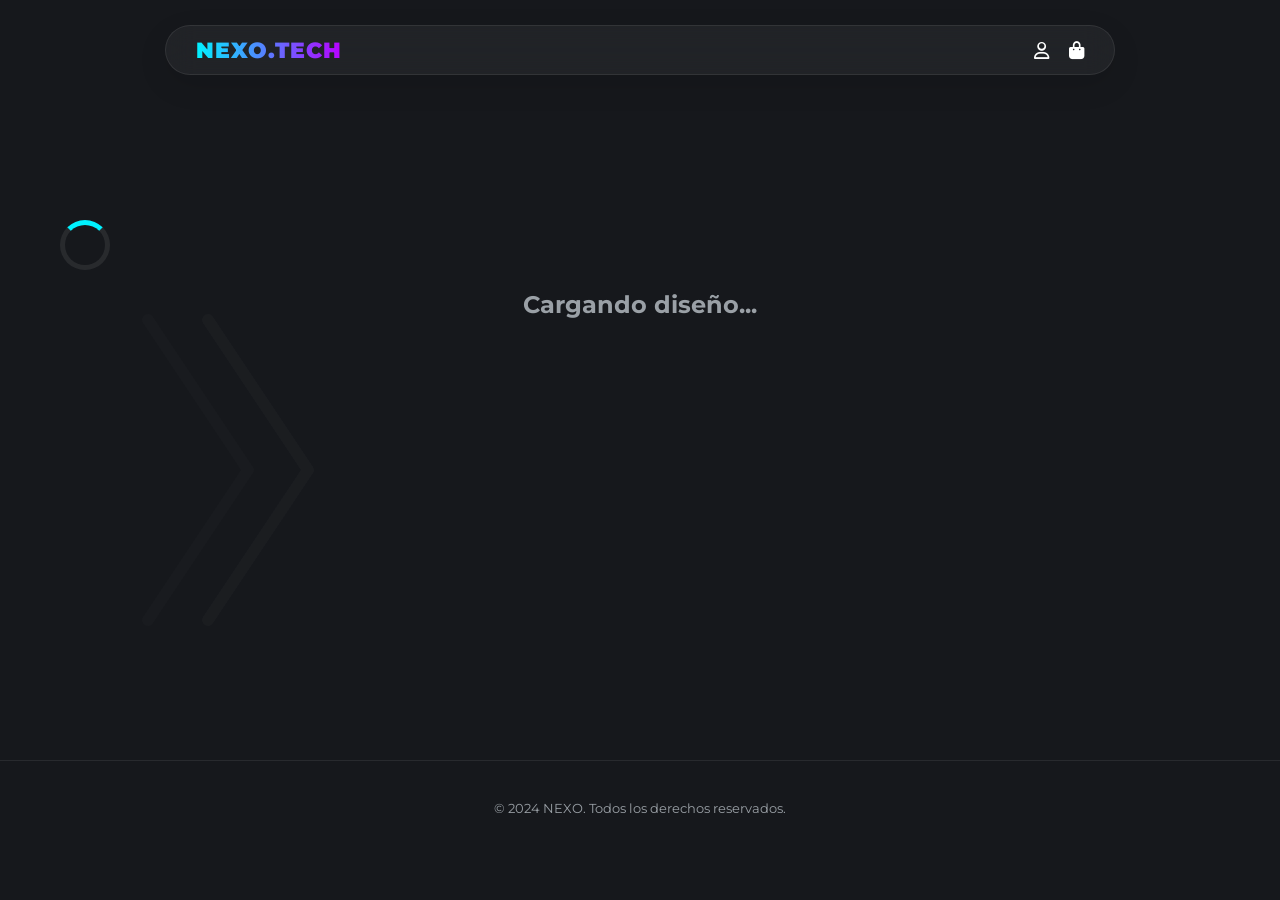
<file: producto.html>
<!DOCTYPE html>
<html lang="es">
<head>
    <meta charset="UTF-8">
    <meta name="viewport" content="width=device-width, initial-scale=1.0">
    <title>Detalle | NEXO</title>
    <link href="https://fonts.googleapis.com/css2?family=Montserrat:wght@400;500;600;700;800;900&family=Playfair+Display:ital,wght@0,400;0,500;0,600;0,700;0,800;0,900;1,400&display=swap" rel="stylesheet">
    <link rel="stylesheet" href="https://cdnjs.cloudflare.com/ajax/libs/font-awesome/6.4.0/css/all.min.css">
    <link rel="stylesheet" href="style.css">
    <link rel="manifest" href="manifest.json">
</head>
<body class="tech-theme"> <div class="main-content fade-transition">
        <header class="main-header" id="mainHeader">
            <nav class="pill-nav">
                <div class="logo-group">
                    <a href="index.html" style="text-decoration: none;">
                        <span class="logo-nexo" id="navLogo">NEXO.</span>
                    </a>
                </div>
                
                <div class="icons-group">
                    <div class="user-icon" id="userBtn" title="Mi Cuenta" aria-label="Mi cuenta" role="button" tabindex="0">
                        <i class="fa-regular fa-user"></i>
                    </div>
                    <div class="cart-icon" id="cartTrigger" aria-label="Abrir carrito" role="button" tabindex="0">
                        <i class="fa-solid fa-bag-shopping"></i>
                        <span class="cart-count" id="cart-qty">0</span>
                    </div>
                </div>
            </nav>
        </header>

        <main class="container" id="detalleProducto" style="padding-top: 120px; min-height: 80vh;">
            <div style="text-align: center; color: var(--text-muted); padding: 100px 0;">
                <div class="spinner"></div>
                <h2>Cargando diseño...</h2>
            </div>
        </main>
        
        <footer style="text-align: center; color: var(--text-muted); font-size: 0.8rem; padding: 40px 0; border-top: 1px solid var(--glass-border); margin-top: 40px;">
            &copy; 2024 NEXO. Todos los derechos reservados.
        </footer>
    </div>

    <div id="cartOverlay" class="cart-overlay"></div>

    <div id="cartPanel" class="cart-sidebar">
        <div class="cart-header">
            <h3 id="cartTitle" class="title-lg" style="font-size: 1.5rem;">Tu Carrito</h3>
            <button class="close-cart" id="closeCart" aria-label="Cerrar carrito"><i class="fa-solid fa-xmark"></i></button>
        </div>
        <div id="cartItems" class="cart-items-list"></div>
        <div class="cart-footer">
            <div class="total-container">
                <span class="total-label">Subtotal:</span>
                <span id="totalVal" class="total-price">$0.00</span>
            </div>
            <button class="checkout-btn" id="checkoutBtn" onclick="GT_Store.openCheckout()">
                <span>Finalizar Compra</span>
                <i class="fa-solid fa-arrow-right"></i>
            </button>
        </div>
    </div>

    <div id="profileModal" class="checkout-modal">
        <div class="checkout-content profile-box">
            <button class="close-checkout" aria-label="Cerrar perfil" onclick="GT_Store.closeProfile()"><i class="fa-solid fa-xmark"></i></button>
            <div style="text-align: center; margin-bottom: 25px;">
                <div class="profile-avatar"><i class="fa-solid fa-user"></i></div>
                <h2 class="title-lg" id="profileName">Mi Perfil</h2>
                <p class="text-muted" id="profileEmail">correo@ejemplo.com</p>
            </div>
            <h3 class="estrella-title" style="margin-bottom: 15px; border-bottom: 1px solid var(--glass-border); padding-bottom: 10px;">Historial de Pedidos</h3>
            <div id="orderHistoryContainer" class="orders-scroll"></div>
            <button class="btn-outline-white" style="width: 100%; margin-top: 20px; color: var(--pink); border-color: var(--pink);" onclick="GT_Store.confirmLogout()">
                <i class="fa-solid fa-right-from-bracket"></i> Cerrar Sesión
            </button>
        </div>
    </div>

    <div id="authModal" class="checkout-modal">
        <div class="checkout-content auth-box">
            <button class="close-checkout" aria-label="Cerrar autenticación" onclick="GT_Store.closeAuth()"><i class="fa-solid fa-xmark"></i></button>
            <div style="text-align: center; margin-bottom: 30px;">
                <span class="logo-nexo" id="modalLogo" style="font-size: 2.5rem; display: inline-block; margin-bottom: 10px;">NEXO.</span>
                <h2 class="title-lg" id="authTitle" style="font-size: 1.8rem;">Iniciar Sesión</h2>
                <p class="text-muted" id="authSubtitle" style="margin-top: 5px;">Accede a tu cuenta para continuar.</p>
            </div>
            <form id="authForm" onsubmit="GT_Store.submitAuth(event)">
                <div id="registerFields" style="display: none; animation: fadeIn 0.4s ease;">
                    <div class="input-group auth-input">
                        <i class="fa-regular fa-user input-icon"></i>
                        <input type="text" id="authName" placeholder="Nombre Completo">
                    </div>
                </div>
                <div class="input-group auth-input">
                    <i class="fa-regular fa-envelope input-icon"></i>
                    <input type="email" id="authEmail" placeholder="Correo Electrónico" required>
                </div>
                <div class="input-group auth-input" style="position: relative;">
                    <i class="fa-solid fa-lock input-icon"></i>
                    <input type="password" id="authPass" placeholder="Contraseña" required minlength="6">
                    <button type="button" class="toggle-pass" aria-label="Mostrar/Ocultar contraseña" onclick="GT_Store.togglePassword()"><i class="fa-regular fa-eye" id="eyeIcon"></i></button>
                </div>
                <button type="submit" class="checkout-btn" style="margin-top: 10px;">
                    <span id="authBtnText">Ingresar</span>
                    <i class="fa-solid fa-arrow-right"></i>
                </button>
            </form>
            <p class="text-muted" style="text-align: center; margin-top: 25px; font-size: 0.9rem;">
                <span id="authSwitchText">¿No tienes cuenta?</span> 
                <a href="#" onclick="GT_Store.toggleAuthMode(); return false;" style="color: var(--accent); font-weight: bold; text-decoration: none; transition: 0.3s;">Regístrate aquí</a>
            </p>
        </div>
    </div>

    <div id="checkoutModal" class="checkout-modal">
        <div class="checkout-content" id="checkoutContent">
            <button class="close-checkout" aria-label="Cerrar checkout" onclick="GT_Store.closeCheckout()"><i class="fa-solid fa-xmark"></i></button>
            <h2 class="title-lg" style="font-size: 2rem; margin-bottom: 10px;">Checkout Seguro</h2>
            <p class="text-muted">Procesamiento encriptado de punta a punta.</p>
            <div class="checkout-grid">
                <div class="checkout-form">
                    <h3 class="estrella-title">Datos de Envío</h3>
                    <div class="input-group"><input type="text" placeholder="Nombre Completo" required class="form-input"></div>
                    <div class="input-group" style="margin-top: 15px;"><input type="text" placeholder="Dirección de Envío" required class="form-input"></div>
                    <h3 class="estrella-title" style="margin-top: 30px;">Método de Pago</h3>
                    <div class="payment-methods">
                        <label class="pay-method active"><input type="radio" name="payment" value="card" checked onchange="GT_Store.togglePaymentFields()"><i class="fa-regular fa-credit-card"></i> Tarjeta</label>
                        <label class="pay-method"><input type="radio" name="payment" value="mercadopago" onchange="GT_Store.togglePaymentFields()"><i class="fa-solid fa-handshake"></i> Transferencia</label>
                    </div>
                    <div id="cardFields" class="card-fields">
                        <div class="input-group" style="margin-top: 15px;"><input type="text" placeholder="Número de Tarjeta (Simulada)" maxlength="19" class="form-input"></div>
                        <div class="row-inputs" style="display: flex; gap: 15px; margin-top: 15px;">
                            <div class="input-group" style="flex: 1;"><input type="text" placeholder="MM/AA" maxlength="5" class="form-input"></div>
                            <div class="input-group" style="flex: 1;"><input type="text" placeholder="CVC" maxlength="4" class="form-input"></div>
                        </div>
                    </div>
                </div>
                <div class="checkout-summary">
                    <h3 class="estrella-title" id="checkoutSummaryTitle">Resumen de Pedido</h3>
                    <div id="checkoutItemsContainer" class="checkout-items-scroll"></div>
                    <div class="checkout-total">
                        <span class="title-lg" style="font-size:1.5rem;">Total:</span>
                        <span id="checkoutTotalVal" class="text-gradient" style="font-family: var(--font-title); font-size: 2rem;">$0.00</span>
                    </div>
                    <button class="checkout-btn" style="margin-top: 25px;" onclick="GT_Store.processPayment(this)">
                        <span>Pagar Ahora</span>
                        <i class="fa-solid fa-shield-halved"></i>
                    </button>
                </div>
            </div>
        </div>
    </div>

    <div id="toastContainer" class="toast-container"></div>

    <script src="datos.js"></script>
    <script src="script.js"></script>

    <script>
  if ('serviceWorker' in navigator) {
    window.addEventListener('load', () => {
      navigator.serviceWorker.register('sw.js')
        .then(reg => console.log('Service Worker registrado con éxito.', reg))
        .catch(err => console.error('Error al registrar el Service Worker.', err));
    });
  }
</script>
</body>
</html>
</file>
<file: style.css>
/* --- VARIABLES DEL TEMA TECH (OSCURO) --- */
.tech-theme {
    --bg-main: #16181c; 
    --bg-secondary: #1b1e24;
    --text-main: #ffffff;
    --text-muted: #9aa0a6;
    --text-invert: #000000;
    
    --accent: #00f2ff;
    --pink: #b700ff; 
    --gradient: linear-gradient(135deg, var(--accent), var(--pink));
    --logo-gradient: linear-gradient(to right, #00f2ff, #b700ff);
    
    --glass-bg: rgba(255, 255, 255, 0.05);
    --glass-border: rgba(255, 255, 255, 0.08);
    --glass-hover: rgba(255, 255, 255, 0.1);
    
    --glow-shadow: 0 0 40px rgba(0, 242, 255, 0.15);
    --card-glow: 0 10px 30px rgba(0, 242, 255, 0.05);
    --blend-mode: screen;

    /* TIPOGRAFÍAS TECH */
    --font-title: 'Montserrat', sans-serif;
    --font-body: 'Montserrat', sans-serif;
}

/* --- VARIABLES DEL TEMA GLOW (CLARO) --- */
.glow-theme {
    --bg-main: #faf7f2; 
    --bg-secondary: #ffffff;
    --text-main: #2c2929;
    --text-muted: #888888;
    --text-invert: #ffffff;
    
    --accent: #ff7eb3; 
    --pink: #ff758c;  
    --gradient: linear-gradient(135deg, var(--accent), var(--pink));
    --logo-gradient: linear-gradient(to right, #ff7eb3, #ff758c);
    
    --glass-bg: rgba(255, 255, 255, 0.9);
    --glass-border: rgba(0, 0, 0, 0.08);
    --glass-hover: rgba(255, 240, 245, 1);
    
    --glow-shadow: 0 20px 40px rgba(255, 126, 179, 0.2);
    --card-glow: 0 15px 35px rgba(255, 126, 179, 0.15);
    --blend-mode: multiply; 

    /* TIPOGRAFÍAS GLOW (Elegante) */
    --font-title: 'Playfair Display', serif;
    --font-body: 'Montserrat', sans-serif;
}

/* --- CONFIGURACIÓN BASE --- */
:root {
    --glass-blur: blur(15px);
    --container-width: 1200px;
    --transition-main: all 0.4s cubic-bezier(0.23, 1, 0.32, 1);
    --transition-fast: all 0.2s ease-in-out;

    /* Variables de Capas / Z-index para ordenar correctamente */
    --z-nav: 1000;
    --z-overlay: 2000;
    --z-modal: 3000;
    --z-toast: 4000;
    --z-preloader: 9999;
}

::-webkit-scrollbar { width: 8px; }
::-webkit-scrollbar-track { background: var(--bg-main); }
::-webkit-scrollbar-thumb { background: var(--glass-border); border-radius: 10px; }
::-webkit-scrollbar-thumb:hover { background: var(--accent); }

* { margin: 0; padding: 0; box-sizing: border-box; scroll-behavior: smooth; }

body { background-color: var(--bg-main); color: var(--text-main); font-family: var(--font-body); overflow-x: hidden; transition: background-color 0.1s; }

h1, h2, h3, h4, h5, h6, 
.logo-nexo, 
.title-lg, 
.hero-title, 
.estrella-title, 
.price-tag, 
.qv-price,
.pd-price,
.total-price,
.product-link-title h3,
.cart-item-price,
.order-total {
    font-family: var(--font-title);
}

/* Preloader & Transiciones */
.preloader { position: fixed; top: 0; left: 0; width: 100vw; height: 100vh; background: var(--bg-main); z-index: var(--z-preloader); display: flex; justify-content: center; align-items: center; transition: opacity 0.6s ease, visibility 0.6s; }
.preloader.hidden { opacity: 0; visibility: hidden; }
.pulsing-logo { font-size: 3rem; animation: pulseLogo 1s infinite alternate cubic-bezier(0.23, 1, 0.32, 1); }
@keyframes pulseLogo { 0% { transform: scale(0.9); opacity: 0.7; filter: drop-shadow(0 0 10px var(--accent)); } 100% { transform: scale(1.1); opacity: 1; filter: drop-shadow(0 0 30px var(--pink)); } }
.theme-transition { position: fixed; top: 0; left: 0; width: 100vw; height: 100vh; z-index: 999; pointer-events: none; clip-path: circle(0px at 50% 50%); }
.fade-transition { transition: opacity 0.4s ease, transform 0.5s ease; }
.fade-out { opacity: 0 !important; transform: translateY(20px); }
body::before { content: ''; position: absolute; top: 30%; left: 10%; width: 250px; height: 400px; background-image: url("data:image/svg+xml,%3Csvg width='250' height='400' xmlns='http://www.w3.org/2000/svg'%3E%3Cpath d='M80 50 L180 200 L80 350' stroke='rgba(255,255,255,0.02)' stroke-width='12' fill='none' stroke-linecap='round' stroke-linejoin='round'/%3E%3Cpath d='M20 50 L120 200 L20 350' stroke='rgba(255,255,255,0.01)' stroke-width='12' fill='none' stroke-linecap='round' stroke-linejoin='round'/%3E%3C/svg%3E"); background-repeat: no-repeat; z-index: 0; pointer-events: none; }

.text-gradient { background: var(--gradient); -webkit-background-clip: text; -webkit-text-fill-color: transparent; display: inline-block; transition: var(--transition-main);}
.text-muted { color: var(--text-muted); transition: var(--transition-main);}
.container { max-width: var(--container-width); margin: 0 auto; padding: 0 20px; width: 100%; }

/* Navbar */
.main-header { position: absolute; top: 0; width: 100%; z-index: var(--z-nav); padding: 25px; display: flex; justify-content: center; }
.pill-nav { background: var(--glass-bg); backdrop-filter: var(--glass-blur); padding: 10px 30px; border-radius: 50px; border: 1px solid var(--glass-border); display: flex; gap: 40px; align-items: center; justify-content: space-between; width: 100%; max-width: 950px; transition: var(--transition-main); box-shadow: 0 10px 30px rgba(0,0,0,0.1); }
.logo-nexo { font-weight: 900; font-size: 1.4rem; background: var(--logo-gradient); -webkit-background-clip: text; -webkit-text-fill-color: transparent; letter-spacing: 1px; display: inline-block; transition: opacity 0.4s ease, transform 0.4s ease, background 0.4s ease; }
.sector-switcher { display: flex; background: var(--bg-secondary); border-radius: 30px; padding: 4px; border: 1px solid var(--glass-border); }
.sector-btn { background: transparent; border: none; padding: 8px 25px; border-radius: 25px; color: var(--text-muted); font-weight: 800; font-size: 0.8rem; cursor: pointer; transition: var(--transition-main); font-family: var(--font-body); }
.sector-btn.active { background: var(--gradient); color: white; box-shadow: 0 5px 15px rgba(0,0,0,0.2); }
.icons-group { display: flex; gap: 20px; align-items: center; }
.cart-icon, .user-icon { cursor: pointer; position: relative; font-size: 1.1rem; transition: var(--transition-main); color: var(--text-main);}
.cart-icon:hover, .user-icon:hover { color: var(--accent); }
.cart-count { position: absolute; top: -6px; right: -8px; background: var(--text-main); color: var(--bg-main); font-size: 0.6rem; font-weight: 800; border-radius: 50%; width: 16px; height: 16px; display: flex; align-items: center; justify-content: center; transition: var(--transition-main); font-family: var(--font-body);}
.cart-bounce { animation: pop 0.4s cubic-bezier(0.175, 0.885, 0.32, 1.275); }
@keyframes pop { 0% { transform: scale(1); } 50% { transform: scale(1.4); color: var(--accent); } 100% { transform: scale(1); } }
.mobile-menu-btn { display: none; background: transparent; border: none; color: var(--text-main); font-size: 1.2rem; cursor: pointer; }
.mobile-menu-overlay { position: fixed; top: 0; left: 0; width: 100vw; height: 100vh; background: var(--glass-bg); backdrop-filter: blur(25px); z-index: var(--z-preloader); display: flex; flex-direction: column; justify-content: center; align-items: center; opacity: 0; visibility: hidden; transition: var(--transition-main); }
.mobile-menu-overlay.active { opacity: 1; visibility: visible; }
.close-menu-btn { position: absolute; top: 30px; right: 30px; background: transparent; border: none; color: var(--text-main); font-size: 2rem; cursor: pointer; }
.mobile-links { display: flex; flex-direction: column; gap: 30px; text-align: center; }
.mobile-links a { color: var(--text-main); font-size: 2rem; font-weight: 800; font-family: var(--font-title); text-decoration: none; text-transform: uppercase; letter-spacing: 2px; transition: var(--transition-fast); }

/* Hero */
.hero-section { min-height: 80vh; display: flex; align-items: center; padding-top: 100px; position: relative; z-index: 2; }
.hero-container { display: flex; align-items: center; justify-content: space-between; gap: 20px; }
.hero-visual-left { flex: 1; display: flex; justify-content: center; position: relative; }
.main-hero-img { width: 100%; max-width: 400px; mix-blend-mode: var(--blend-mode); filter: drop-shadow(var(--glow-shadow)); transform: rotate(-5deg); transition: opacity 0.4s ease, filter 0.5s ease; }
.hero-content-right { flex: 1; text-align: left; z-index: 2; padding-left: 20px; }
.hero-title { font-size: clamp(3rem, 4vw, 4.2rem); font-weight: 900; line-height: 1.05; margin-bottom: 20px; letter-spacing: -1px; transition: var(--transition-main);}
.hero-subtitle { color: var(--text-muted); font-size: 0.95rem; margin-bottom: 30px; line-height: 1.6; max-width: 85%; font-weight: 500;}
.hero-btns-row { display: flex; gap: 15px; }
.btn-solid-white { font-family: var(--font-body); background: var(--text-main); color: var(--bg-main); padding: 12px 28px; border-radius: 30px; font-weight: 800; border: none; cursor: pointer; transition: var(--transition-main); font-size: 0.8rem; letter-spacing: 1px;}
.btn-solid-white:hover { transform: translateY(-2px); box-shadow: 0 8px 20px rgba(0,0,0,0.2); }
.btn-outline-white { font-family: var(--font-body); background: transparent; color: var(--text-main); padding: 12px 28px; border-radius: 30px; font-weight: 600; border: 1px solid var(--glass-border); cursor: pointer; transition: var(--transition-fast); font-size: 0.8rem;}

/* Productos y Buscador */
.estrella-section { text-align: center; padding: 0 0 40px 0; z-index: 2; position: relative; }
.estrella-title { font-size: 0.9rem; letter-spacing: 1px; color: var(--text-main); margin-bottom: 25px; text-transform: uppercase; font-weight: 700; transition: var(--transition-main);}
.estrella-cards { display: flex; justify-content: center; gap: 15px; flex-wrap: wrap; }
.e-card { background: var(--bg-secondary); border: 1px solid var(--glass-border); border-radius: 12px; padding: 12px 20px; display: flex; align-items: center; gap: 15px; width: 280px; text-align: left; transition: var(--transition-main); cursor: pointer; }
.e-card:hover { transform: translateY(-3px); border-color: var(--accent); box-shadow: var(--card-glow); }
.e-img-container { width: 50px; height: 50px; background: var(--bg-main); border-radius: 8px; display: flex; justify-content: center; align-items: center; overflow: hidden; transition: var(--transition-main); }
.e-img { width: 100%; height: 100%; object-fit: cover; mix-blend-mode: var(--blend-mode); opacity: 0.9;}
.e-info h4 { font-size: 0.85rem; font-weight: 600; margin-bottom: 3px; color: var(--text-main); }
.e-info p { font-size: 0.8rem; font-weight: 700; color: var(--text-main); font-family: var(--font-body);}

.shop-section { margin: 60px auto 100px auto; }
.section-header { display: flex; justify-content: space-between; align-items: center; margin-bottom: 40px; flex-wrap: wrap; gap: 20px; }
.title-lg { font-size: clamp(2rem, 3vw, 2.5rem); font-weight: 800; letter-spacing: -1px; }

.search-bar-container { display: flex; align-items: center; background: var(--bg-secondary); border: 1px solid var(--glass-border); border-radius: 30px; padding: 5px 15px; width: 100%; max-width: 300px; transition: var(--transition-main); }
.search-bar-container:focus-within { border-color: var(--accent); box-shadow: 0 0 15px rgba(0, 242, 255, 0.1); }
.search-bar-container i { color: var(--text-muted); margin-right: 10px; }
.search-bar-container input { border: none; background: transparent; color: var(--text-main); outline: none; width: 100%; font-family: var(--font-body); font-size: 0.9rem; }

.product-grid { display: grid; grid-template-columns: repeat(auto-fill, minmax(280px, 1fr)); gap: 30px; }
.product-card { background: var(--bg-secondary); border: 1px solid var(--glass-border); padding: 20px; border-radius: 16px; transition: var(--transition-main); display: flex; flex-direction: column; position: relative; }
.product-card:hover { border-color: var(--accent); transform: translateY(-8px); box-shadow: var(--card-glow); }

.wishlist-btn { position: absolute; top: 15px; right: 15px; background: var(--glass-bg); border: 1px solid var(--glass-border); border-radius: 50%; width: 35px; height: 35px; display: flex; align-items: center; justify-content: center; cursor: pointer; color: var(--text-muted); transition: var(--transition-fast); z-index: 10; }
.wishlist-btn:hover { transform: scale(1.1); }
.wishlist-btn.active { color: #ff007a; border-color: #ff007a; background: rgba(255, 0, 122, 0.1); }

.product-img { width: 100%; border-radius: 12px; margin-bottom: 20px; aspect-ratio: 1 / 1; object-fit: cover; mix-blend-mode: var(--blend-mode); cursor: pointer; transition: transform 0.3s; }
.product-img:hover { transform: scale(1.05); }
.product-info { flex: 1; display: flex; flex-direction: column; }
.product-cat-label { font-size: 0.65rem; font-weight: 800; color: var(--accent); text-transform: uppercase; letter-spacing: 1px; margin-bottom: 5px; font-family: var(--font-body);}
.product-link-title { text-decoration: none; color: var(--text-main); margin-bottom: 10px; cursor: pointer; }
.product-link-title h3 { font-size: 1.2rem; font-weight: 600; }
.price-container { margin-top: auto; display: flex; justify-content: space-between; align-items: center; }
.price-tag { font-weight: 800; color: var(--text-main); font-size: 1.3rem; }
.add-btn-round { background: var(--text-main); border: none; width: 45px; height: 45px; border-radius: 12px; color: var(--bg-main); font-size: 1.2rem; cursor: pointer; transition: var(--transition-main); }
.add-btn-round:hover { transform: scale(1.1) rotate(15deg); background: var(--gradient); color: white; }

/* Contacto y Form inputs genericos */
.payment-icons { display: flex; justify-content: center; gap: 30px; font-size: 3rem; color: var(--text-muted); flex-wrap: wrap; margin-top: 15px;}
.payment-icons i { transition: var(--transition-fast); }
.payment-icons i:hover { color: var(--text-main); transform: scale(1.1); }
.contacto-section { padding: 40px 0 60px 0; }
.contacto-grid { display: grid; grid-template-columns: 1fr 1fr; gap: 50px; align-items: center; }
.contact-item { display: flex; align-items: center; gap: 15px; margin-bottom: 20px; font-size: 1.1rem; color: var(--text-main); font-family: var(--font-body);}
.contact-item i { color: var(--accent); font-size: 1.5rem; }
.contacto-form-container { background: var(--bg-secondary); padding: 30px; border-radius: 16px; border: 1px solid var(--glass-border); }
.form-input { width: 100%; background: var(--bg-main); border: 1px solid var(--glass-border); color: var(--text-main); padding: 15px; border-radius: 8px; outline: none; transition: var(--transition-fast); font-family: var(--font-body); }
.form-input:focus { border-color: var(--accent); }

/* --- MODALES GENERALES --- */
.checkout-modal { display: flex; align-items: center; justify-content: center; position: fixed; top: 0; left: 0; width: 100%; height: 100%; background: rgba(0, 0, 0, 0.8); backdrop-filter: blur(10px); z-index: var(--z-modal); opacity: 0; visibility: hidden; transition: var(--transition-main); }
.checkout-modal.active { opacity: 1; visibility: visible; }
.checkout-content { background: var(--bg-secondary); color: var(--text-main); border: 1px solid var(--glass-border); border-radius: 20px; width: 90%; max-height: 90vh; overflow-y: auto; padding: 40px; position: relative; transition: var(--transition-main); transform: translateY(30px); }
.checkout-modal.active .checkout-content { transform: translateY(0); }
.close-checkout { position: absolute; top: 25px; right: 25px; background: transparent; border: none; color: var(--text-muted); font-size: 1.5rem; cursor: pointer; transition: var(--transition-fast); z-index: 10;}
.close-checkout:hover { color: var(--pink); transform: rotate(90deg); }

/* VISTA RÁPIDA (QUICK VIEW) */
.quick-view-box { max-width: 900px; padding: 30px; }
.qv-grid { display: grid; grid-template-columns: 1fr 1fr; gap: 40px; align-items: center; }
.qv-img-container { background: var(--bg-main); border-radius: 16px; padding: 20px; display: flex; justify-content: center; }
.qv-img { width: 100%; max-width: 350px; mix-blend-mode: var(--blend-mode); filter: drop-shadow(var(--glow-shadow)); }
.qv-info h2 { font-size: 2.2rem; font-weight: 800; margin-bottom: 10px; line-height: 1.1; }
.qv-price { font-size: 2rem; color: var(--accent); font-weight: 900; margin-bottom: 20px; }
.qv-desc { color: var(--text-muted); line-height: 1.6; margin-bottom: 25px; font-family: var(--font-body);}
.color-picker { display: flex; gap: 10px; margin-bottom: 25px; }
.color-dot { width: 30px; height: 30px; border-radius: 50%; cursor: pointer; border: 2px solid transparent; transition: var(--transition-fast); box-shadow: 0 4px 10px rgba(0,0,0,0.2); }
.color-dot.active { border-color: var(--text-main); transform: scale(1.2); }

/* MI PERFIL Y ÓRDENES */
.profile-box { max-width: 600px; }
.profile-avatar { width: 80px; height: 80px; background: var(--gradient); border-radius: 50%; display: flex; justify-content: center; align-items: center; font-size: 2.5rem; margin: 0 auto 15px auto; color: white; box-shadow: 0 10px 20px rgba(0,0,0,0.2); }
.orders-scroll { max-height: 300px; overflow-y: auto; padding-right: 10px; }
.order-card { background: var(--bg-main); border: 1px solid var(--glass-border); padding: 15px; border-radius: 12px; margin-bottom: 15px; display: flex; justify-content: space-between; align-items: center; }
.order-id { color: var(--accent); font-weight: 800; font-size: 1.1rem; }
.order-date { font-size: 0.8rem; color: var(--text-muted); font-family: var(--font-body);}
.order-total { font-weight: 800; font-size: 1.2rem; }
.order-status { font-size: 0.7rem; background: rgba(0, 255, 122, 0.1); color: #00ff7a; padding: 4px 10px; border-radius: 20px; text-transform: uppercase; font-weight: 800; border: 1px solid #00ff7a; font-family: var(--font-body);}

/* Modales Auth y Checkout */
.auth-box { max-width: 450px; margin: auto; padding: 40px 30px; }
.auth-input { position: relative; margin-bottom: 20px; }
.input-icon { position: absolute; left: 18px; top: 50%; transform: translateY(-50%); color: var(--text-muted); font-size: 1.1rem; z-index: 1; transition: var(--transition-main); }
.auth-input input { padding: 16px 50px 16px 45px; border-radius: 12px; width: 100%; background: var(--bg-main); border: 2px solid var(--glass-border); color: var(--text-main); font-family: var(--font-body); font-size: 0.95rem; transition: var(--transition-main); }
.auth-input input:focus { border-color: var(--accent); box-shadow: 0 0 15px rgba(0, 242, 255, 0.1); outline: none; }
.auth-input input:focus ~ .input-icon, .auth-input input:focus + .input-icon { color: var(--accent); }
.toggle-pass { position: absolute; right: 15px; top: 50%; transform: translateY(-50%); background: none; border: none; color: var(--text-muted); cursor: pointer; font-size: 1.2rem; transition: var(--transition-fast); padding: 5px; z-index: 2;}

#checkoutContent { max-width: 950px; }
.checkout-grid { display: grid; grid-template-columns: 1fr 350px; gap: 50px; margin-top: 30px; }
.payment-methods { display: flex; gap: 10px; margin-bottom: 25px; flex-wrap: wrap; }
.pay-method { flex: 1; background: var(--bg-main); border: 1px solid var(--glass-border); padding: 15px 10px; border-radius: 8px; cursor: pointer; text-align: center; transition: var(--transition-fast); font-weight: 600; font-size: 0.9rem; display: flex; align-items: center; justify-content: center; gap: 8px; color: var(--text-muted); font-family: var(--font-body);}
.pay-method input { display: none; }
.pay-method.active { border-color: var(--accent); background: rgba(0,242,255,0.05); color: var(--accent); }
.checkout-summary { background: var(--bg-main); padding: 25px; border-radius: 12px; border: 1px solid var(--glass-border); height: fit-content; }
.checkout-items-scroll { max-height: 250px; overflow-y: auto; padding-right: 5px; margin-bottom: 20px;}
.chk-item { display: flex; align-items: center; margin-bottom: 15px; padding-bottom: 15px; border-bottom: 1px dashed var(--glass-border); }
.checkout-total { display: flex; justify-content: space-between; align-items: center; margin-top: 20px; padding-top: 20px; border-top: 1px solid var(--glass-border); font-size: 1.3rem; font-weight: 900; }

/* Sidebar Carrito */
.cart-sidebar { position: fixed; top: 0; right: -100%; width: 100%; max-width: 420px; height: 100%; background: var(--bg-secondary); border-left: 1px solid var(--glass-border); z-index: var(--z-overlay); padding: 30px; transition: var(--transition-main); display: flex; flex-direction: column; }
.cart-sidebar.active { right: 0; }
.cart-header { display: flex; justify-content: space-between; align-items: center; padding-bottom: 20px; border-bottom: 1px solid var(--glass-border); margin-bottom: 20px; }
.cart-items-list { flex: 1; overflow-y: auto; padding-right: 5px; }
.cart-item { display: flex; gap: 15px; align-items: center; background: var(--glass-bg); padding: 15px; border-radius: 16px; margin-bottom: 15px; border: 1px solid var(--glass-border); transition: var(--transition-fast); }
.cart-item img { width: 60px; height: 60px; border-radius: 8px; object-fit: cover; mix-blend-mode: var(--blend-mode); background: var(--bg-main); padding: 5px;}
.cart-item-details { flex: 1; }
.qty-actions { display: flex; align-items: center; gap: 10px; background: var(--bg-main); padding: 4px 8px; border-radius: 8px; border: 1px solid var(--glass-border);}
.qty-actions button { background: transparent; border: none; color: var(--text-main); cursor: pointer; font-size: 1.1rem; }
.checkout-btn { font-family: var(--font-body); background: var(--gradient); width: 100%; padding: 18px; border: none; border-radius: 12px; color: white; font-weight: 800; cursor: pointer; font-size: 1rem; text-transform: uppercase; transition: var(--transition-main); margin-top: 15px;}
.checkout-btn:hover { box-shadow: 0 10px 25px rgba(183, 0, 255, 0.4); transform: translateY(-3px); }

/* CONTENEDOR DE TOASTS (ISLA DINÁMICA APILABLE) */
.toast-container { position: fixed; top: 20px; left: 50%; transform: translateX(-50%); z-index: var(--z-toast); display: flex; flex-direction: column; gap: 10px; pointer-events: none; align-items: center; }
.toast-msg { background: var(--text-main); color: var(--bg-main); padding: 12px 25px; border-radius: 50px; font-weight: 800; font-size: 0.9rem; box-shadow: 0 15px 30px rgba(0,0,0,0.4); animation: toastIn 0.3s cubic-bezier(0.18, 0.89, 0.32, 1.28) forwards; font-family: var(--font-body); pointer-events: auto; }
.toast-msg.hiding { animation: toastOut 0.3s ease forwards; }

@keyframes toastIn { 
    from { transform: translateY(-20px) scale(0.8); opacity: 0; } 
    to { transform: translateY(0) scale(1); opacity: 1; } 
}
@keyframes toastOut { 
    from { transform: translateY(0) scale(1); opacity: 1; } 
    to { transform: translateY(-20px) scale(0.8); opacity: 0; } 
}

/* ANIMACIÓN CARRITO VACÍO */
.empty-cart-icon { font-size: 3rem; opacity: 0.2; margin-bottom: 15px; animation: float 3s ease-in-out infinite; display: inline-block;}
@keyframes float { 0% { transform: translateY(0px); } 50% { transform: translateY(-10px); color: var(--accent); } 100% { transform: translateY(0px); } }

/* CARGADOR GATEWAY */
.gateway-loader { display: flex; flex-direction: column; align-items: center; justify-content: center; height: 300px; font-family: var(--font-body);}
.spinner { width: 50px; height: 50px; border: 5px solid var(--glass-border); border-top-color: var(--accent); border-radius: 50%; animation: spin 1s linear infinite; margin-bottom: 20px;}
@keyframes spin { to { transform: rotate(360deg); } }

/* --- ESTILOS DINÁMICOS PÁGINA DE PRODUCTO --- */
.pd-grid { display: grid; grid-template-columns: 1fr 1fr; gap: 50px; align-items: center; }
.pd-img-container { background: var(--bg-secondary); border-radius: 20px; padding: 40px; border: 1px solid var(--glass-border); display: flex; justify-content: center; position: relative;}
.pd-img { width: 100%; max-width: 500px; mix-blend-mode: var(--blend-mode); filter: drop-shadow(var(--glow-shadow)); }
.pd-price { font-size: 2.5rem; color: var(--accent); font-weight: 900; margin-bottom: 25px; }
.pd-desc { color: var(--text-muted); font-size: 1.1rem; line-height: 1.6; margin-bottom: 30px; }
.wishlist-btn-large { background: var(--bg-secondary); border: 1px solid var(--glass-border); border-radius: 12px; width: 60px; display: flex; justify-content: center; align-items: center; cursor: pointer; color: var(--text-muted); font-size: 1.5rem; transition: var(--transition-main); }
.wishlist-btn-large:hover { border-color: var(--accent); color: var(--accent); }
.wishlist-btn-large.active { color: #ff007a; border-color: #ff007a; background: rgba(255, 0, 122, 0.1); }

@media (max-width: 992px) {
    .mobile-menu-btn { display: block; }
    .pill-nav { padding: 12px 20px; }
    .sector-switcher { margin: 0 auto; }
    .icons-group { display: none; }
    .hero-container { flex-direction: column; text-align: center; padding-top: 40px; }
    .hero-content-right { order: -1; padding-left: 0; }
    .contacto-grid { grid-template-columns: 1fr; gap: 30px;}
    .checkout-grid { grid-template-columns: 1fr; }
    .qv-grid { grid-template-columns: 1fr; text-align: center; gap: 20px;}
    .color-picker { justify-content: center; }
    .pd-grid { grid-template-columns: 1fr; text-align: center; }
}

/* --- Añade estas clases dentro o al final de tu style.css --- */

/* Filtros y Buscador mejorado */
.category-select {
    background: transparent;
    border: none;
    color: var(--text-main);
    font-family: var(--font-body);
    font-size: 0.9rem;
    font-weight: 600;
    outline: none;
    cursor: pointer;
    margin-right: 10px;
    padding-right: 5px;
}
.category-select option {
    background-color: var(--bg-secondary);
    color: var(--text-main);
}
.divider {
    width: 1px;
    height: 20px;
    background-color: var(--glass-border);
    margin: 0 15px 0 5px;
}

/* Aspect Ratio en imágenes de detalle y quick view */
.qv-img { 
    width: 100%; 
    max-width: 350px; 
    aspect-ratio: 1 / 1; 
    object-fit: cover; 
    mix-blend-mode: var(--blend-mode); 
    filter: drop-shadow(var(--glow-shadow)); 
}
.pd-img { 
    width: 100%; 
    max-width: 500px; 
    aspect-ratio: 1 / 1; 
    object-fit: cover; 
    mix-blend-mode: var(--blend-mode); 
    filter: drop-shadow(var(--glow-shadow)); 
}

/* --- VISTAS SPA --- */
.spa-view {
    display: none;
    opacity: 0;
    transition: opacity 0.4s ease-in-out;
}
.spa-view.active-view {
    display: block;
    opacity: 1;
}

/* Transiciones Nativas CSS (View Transitions API) */
::view-transition-old(root),
::view-transition-new(root) {
    animation-duration: 0.4s;
}

/* --- FILTROS DE CATEGORÍAS --- */
.category-select {
    background: transparent;
    border: none;
    color: var(--text-main);
    font-family: var(--font-body);
    font-size: 0.9rem;
    font-weight: 600;
    outline: none;
    cursor: pointer;
    margin-right: 10px;
    padding-right: 5px;
}
.category-select option {
    background-color: var(--bg-secondary);
    color: var(--text-main);
}
.divider {
    width: 1px;
    height: 20px;
    background-color: var(--glass-border);
    margin: 0 15px 0 5px;
}
</file>
